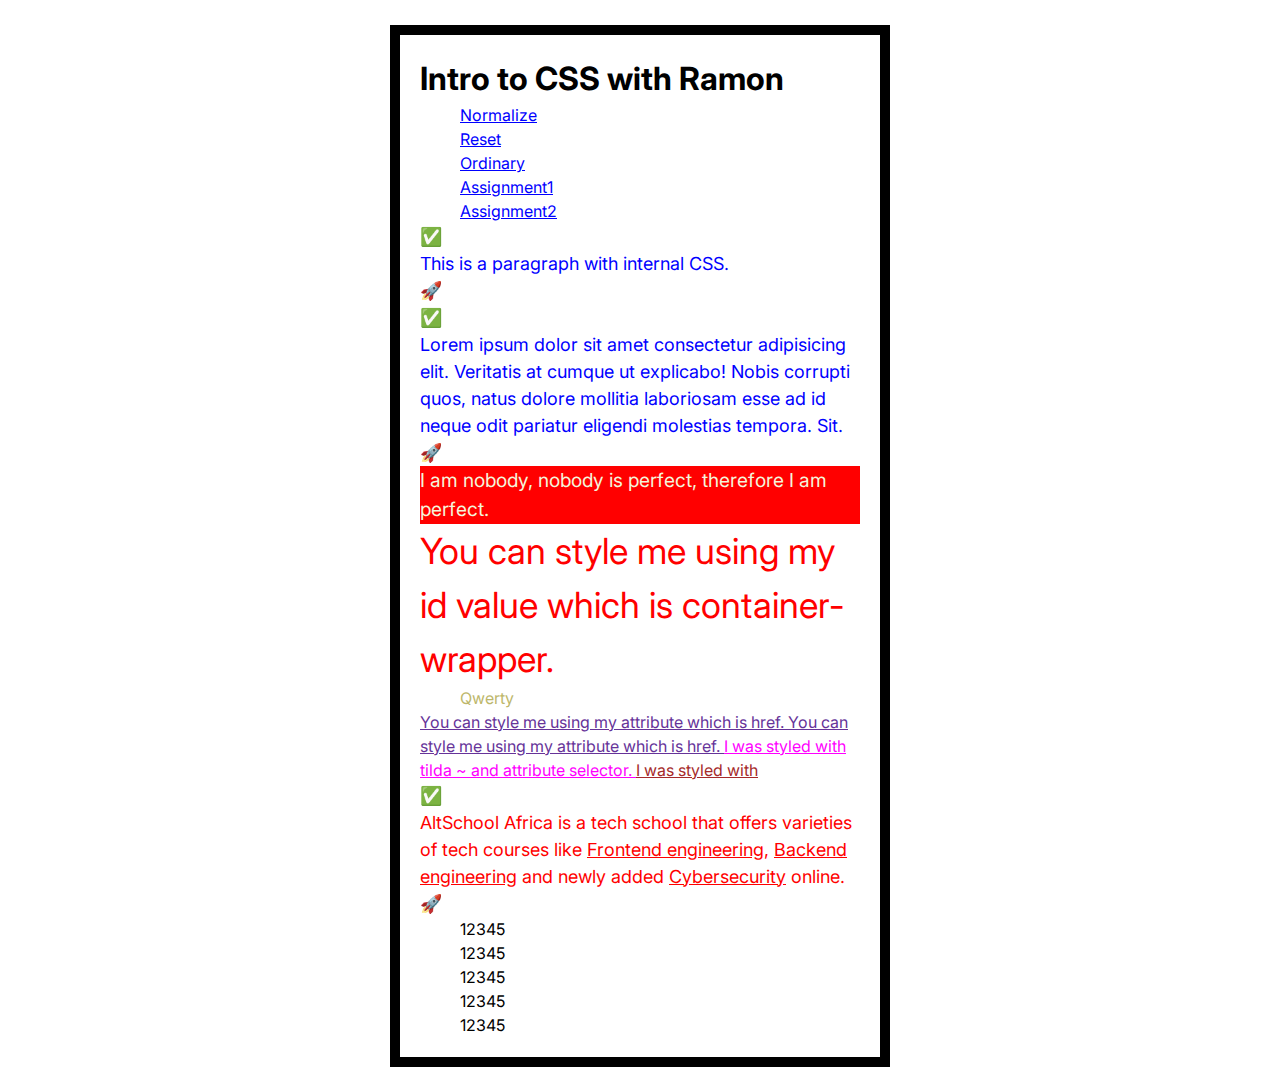
<file: index.html>
<!DOCTYPE html>
<html lang="en">

    <head>
        <meta charset="UTF-8">
        <meta name="viewport" content="width=device-width, initial-scale=1.0">
        <title>Intro to CSS with Ramon</title>
        <style>

        </style>
        <link rel="stylesheet" href="./index.css">
        <link rel="preconnect" href="https://fonts.googleapis.com">
        <link rel="preconnect" href="https://fonts.gstatic.com" crossorigin>
        <link
            href="https://fonts.googleapis.com/css2?family=Inter:ital,opsz,wght@0,14..32,100..900;1,14..32,100..900&display=swap"
            rel="stylesheet">
    </head>

    <body>
        <div class="content">
            <h1>Intro to CSS with Ramon</h1>
            <nav class="menu">
                <ul>
                    <li><a href="./tinyuka-normalize.html">Normalize</a></li>
                    <li><a href="./tinyuka-reset.html">Reset</a></li>
                    <li><a href="./tinyuka.html">Ordinary</a></li>
                    <li><a href="./folder1/">Assignment1</a></li>
                    <li><a href="./folder2/">Assignment2</a></li>

                </ul>
            </nav>
            <p title="a para" lang="en">This is a paragraph with internal CSS.</p>
            <p>Lorem ipsum dolor sit amet consectetur adipisicing elit. Veritatis at cumque ut explicabo! Nobis corrupti
                quos, natus dolore mollitia laboriosam esse ad id neque odit pariatur eligendi molestias tempora. Sit.
            </p>

            <div class="my-css-rule1">

                I am nobody, nobody is perfect, therefore I am perfect.

            </div>

            <div>
                <span id="container-wrapper">
                    You can style me using my id value which is container-wrapper.
                </span>
            </div>

            <nav class="title">
                <ul>
                    <li>Qwerty</li>
                </ul>
            </nav>
            <section>
                <a href="https://altschoolafrica.com">
                    You can style me using my attribute which is href.
                </a>
                <a href="https://oluwasetemi.dev">
                    You can style me using my attribute which is href.
                </a>


                <a href="altschool">
                    I was styled with tilda ~ and attribute selector.
                </a>

                <a href="oluwasetemi-team.dev-123">
                    I was styled with
                </a>

                <p>
                    AltSchool Africa is a tech school that offers varieties of tech courses like
                    <span>Frontend engineering</span>, <span>Backend engineering</span> and newly
                    added <span>Cybersecurity</span> online.
                </p>
            </section>

            <section>
                <ol>
                    <li>12345</li>
                    <li>12345</li>
                    <li>12345</li>
                    <li>12345</li>
                    <li>12345</li>
                </ol>
            </section>
        </div>
    </body>

</html>
</file>
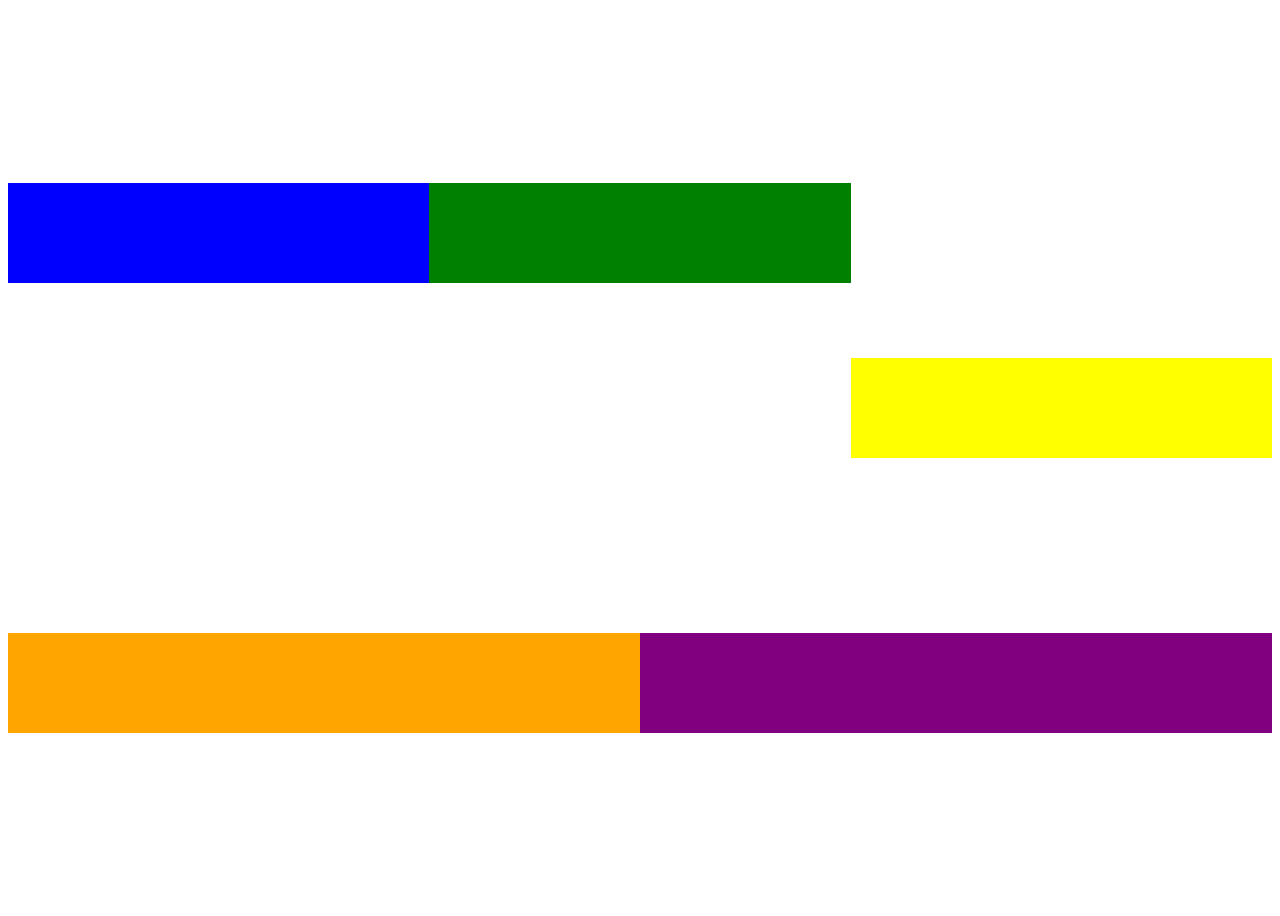
<file: flex.html>
<!DOCTYPE html>
<html lang="en">
<head>
  <meta charset="UTF-8">
  <meta name="viewport" content="width=device-width, initial-scale=1.0">
  <title>Learning FLexBox</title>
</head>
<body>
  <style>
    .container {
      display: flex;
      height: 100vh;
      flex-direction: row;
      justify-content: center;
      align-items: center;
      flex-wrap: wrap;
    }

    .box {
      flex: 1 2 400px;
      height: 100px;
      background-color: red;
    }

    .box:nth-child(1) {
      background-color: blue;
      /*width: 500px;*/
    }

    .box:nth-child(2) {
      background-color: green;
    }

    .box:nth-child(3) {
      /*width: 500px;*/
      background-color: yellow;
      align-self: flex-end;
    }

    .box:nth-child(4) {
      background-color: purple;
      order: 2;
    }

    .box:nth-child(5) {
      /*width: 500px;*/
      background-color: orange;
      order: 1;
    }

  </style>
  <div class="container">
    <div class="box"></div>
    <div class="box"></div>
    <div class="box"></div>
    <div class="box"></div>
    <div class="box"></div>
  </div>
</body>
</html>
</file>
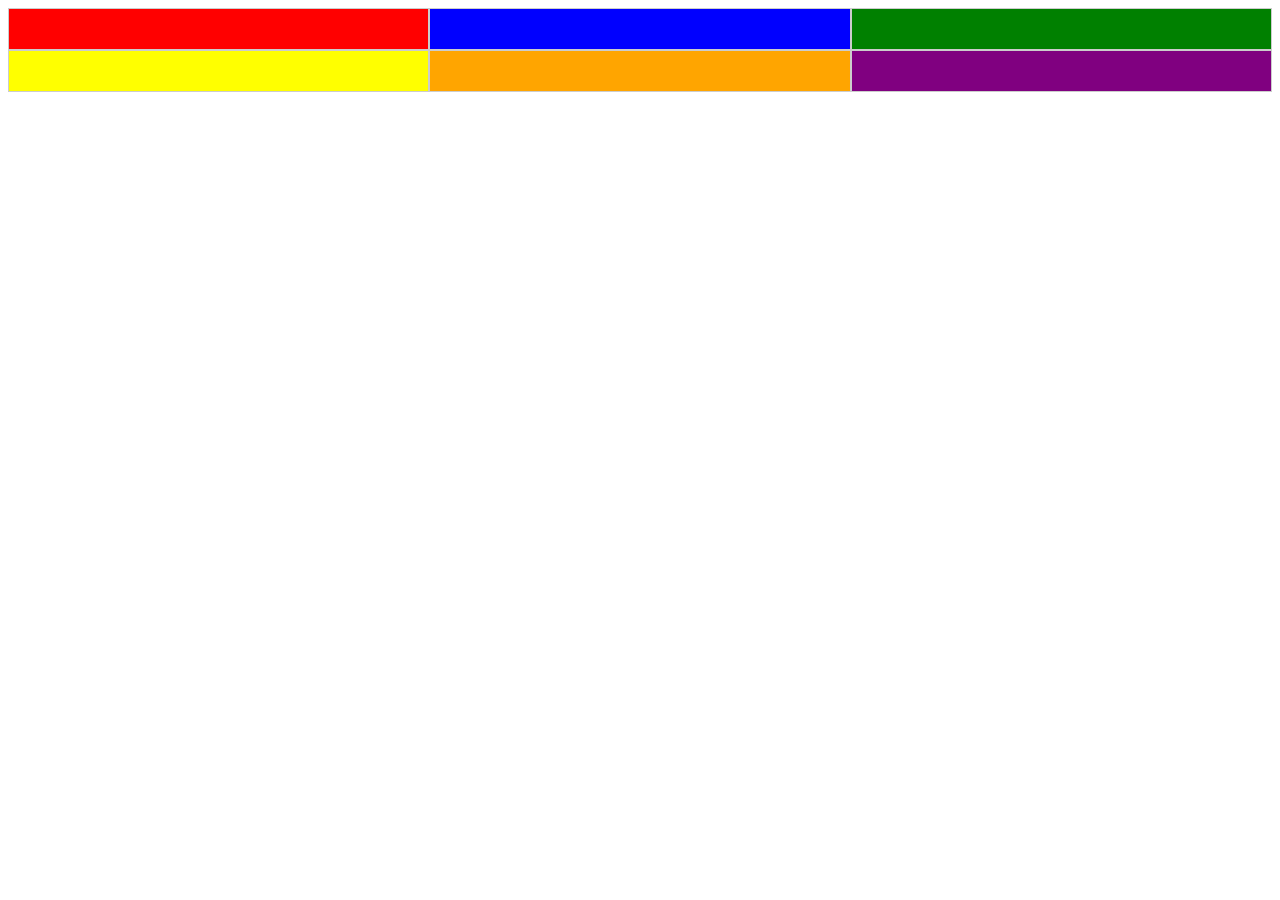
<file: grid.html>
<!DOCTYPE html>
<html lang="en">
<head>
  <meta charset="UTF-8">
  <meta name="viewport" content="width=device-width, initial-scale=1.0">
  <title>Greedy Grid Tinyuka 2025</title>
</head>
<body>
  <style>
    .grid-container {
      display: grid;
      grid-template-columns: repeat(3, 1fr);
      grid-template-rows: repeat(2, 1fr);
    }

    .grid-item {
      background-color: #f1f1f1;
      border: 1px solid #ccc;
      padding: 20px;
      font-size: 30px;
      text-align: center;
    }

    .grid-item:nth-child(1) {
      background-color: red;
    }

    .grid-item:nth-child(2) {
      background-color: blue;
    }

    .grid-item:nth-child(3) {
      background-color: green;
    }

    .grid-item:nth-child(4) {
      background-color: yellow;
    }

    .grid-item:nth-child(5) {
      background-color: orange;
    }

    .grid-item:nth-child(6) {
      background-color: purple;
    }

  </style>

  <div class="grid-container">
    <div class="grid-item"></div>
    <div class="grid-item"></div>
    <div class="grid-item"></div>
    <div class="grid-item"></div>
    <div class="grid-item"></div>
    <div class="grid-item"></div>
  </div>
</body>
</html>
</file>
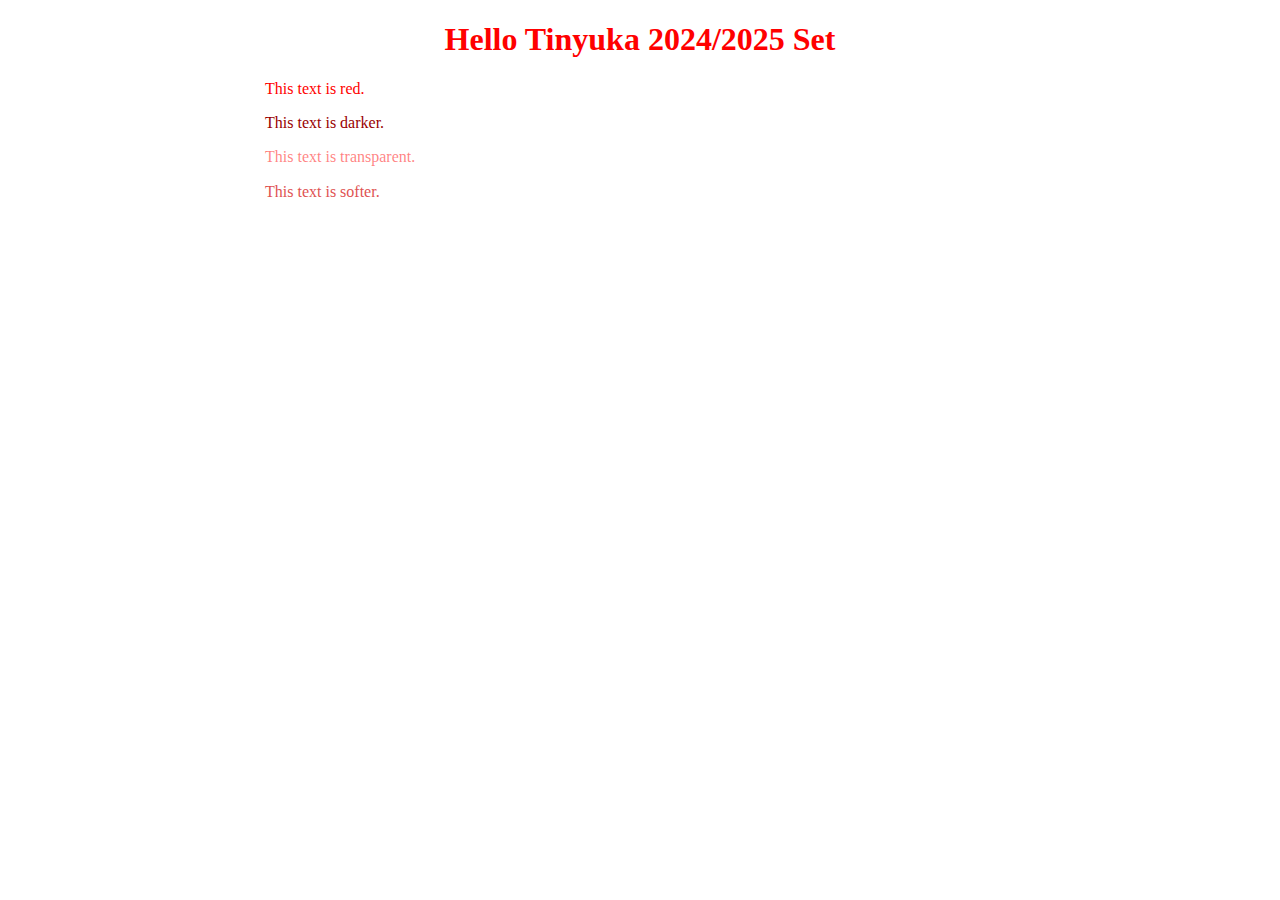
<file: tinyuka-normalize.html>
<!DOCTYPE html>
<html lang="en">

  <head>
    <meta charset="UTF-8">
    <meta name="viewport" content="width=device-width, initial-scale=1.0">
    <title>Teaching My Tinyuka Friends CSS</title>
    <link rel="stylesheet" href="./normalize.css">
    <link rel="stylesheet" href="./tinyuka-normalize.css">
  </head>

  <body>

    <div class="wrapper">
      <h1>Hello Tinyuka 2024/2025 Set</h1>

      <p style="color: var(--red)">This text is red.</p>
      <p style="color: var(--dark-red)">This text is darker.</p>
      <p style="color: var(--transparent-red)">This text is transparent.</p>
      <p style="color: var(--soft-red)">This text is softer.</p>
    </div>
  </body>

</html>
</file>
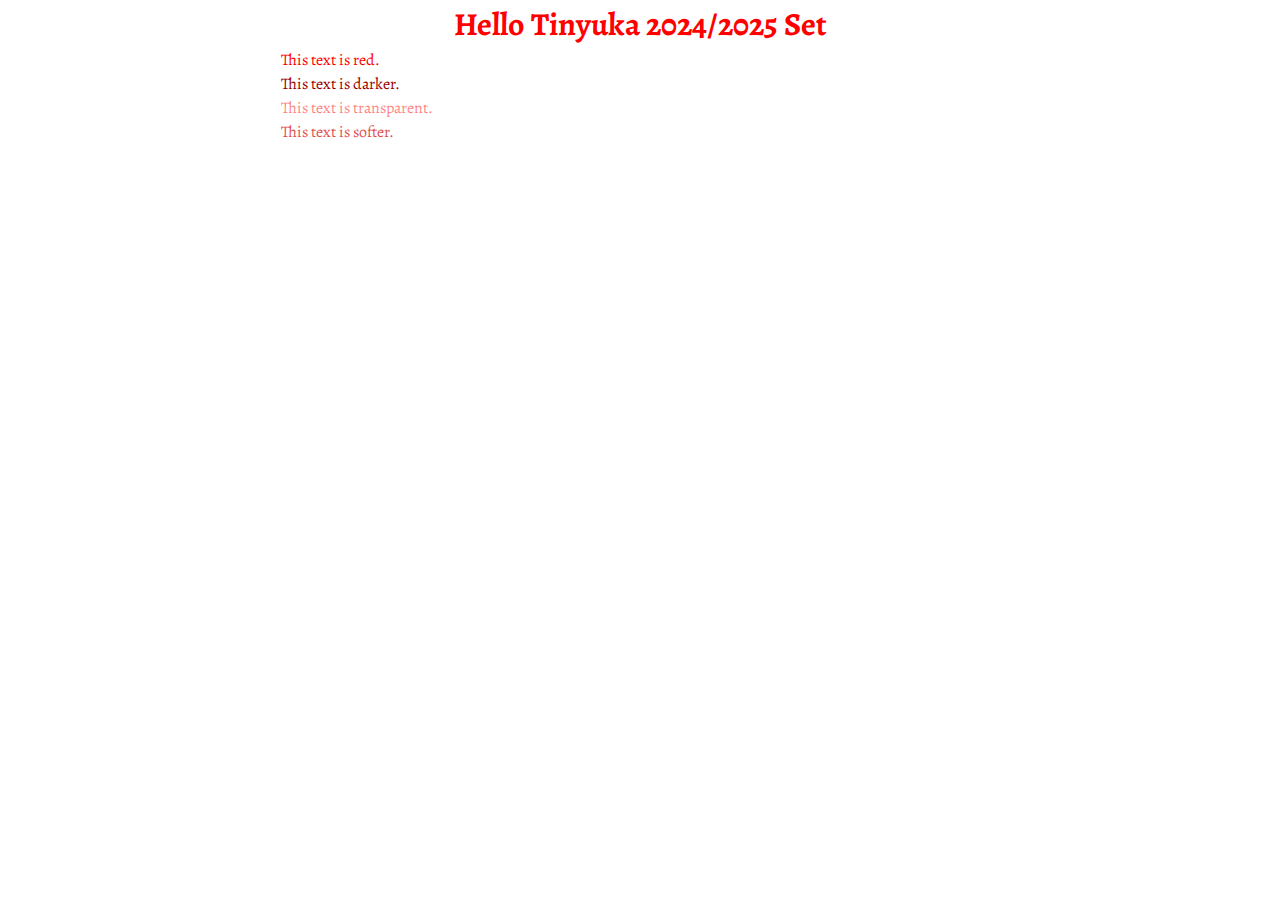
<file: tinyuka-reset.html>
<!DOCTYPE html>
<html lang="en">
  <head>
    <meta charset="UTF-8">
    <meta name="viewport" content="width=device-width, initial-scale=1.0">
    <title>Teaching My Tinyuka Friends CSS</title>
    <!-- <link rel="stylesheet" href="./normalize.css"> -->
    <link rel="stylesheet" href="./tinyuka-reset.css">
    <link rel="preconnect" href="https://fonts.googleapis.com">
    <link rel="preconnect" href="https://fonts.gstatic.com" crossorigin>
    <link href="https://fonts.googleapis.com/css2?family=Alegreya:ital,wght@0,400..900;1,400..900&family=Inter:ital,opsz,wght@0,14..32,100..900;1,14..32,100..900&display=swap" rel="stylesheet">
  </head>

  <body>

    <div class="wrapper">
      <h1>Hello Tinyuka 2024/2025 Set</h1>

      <p style="color: var(--red)">This text is red.</p>
      <p style="color: var(--dark-red)">This text is darker.</p>
      <p style="color: var(--transparent-red)">This text is transparent.</p>
      <p style="color: var(--soft-red)">This text is softer.</p>
    </div>
  </body>

</html>
</file>
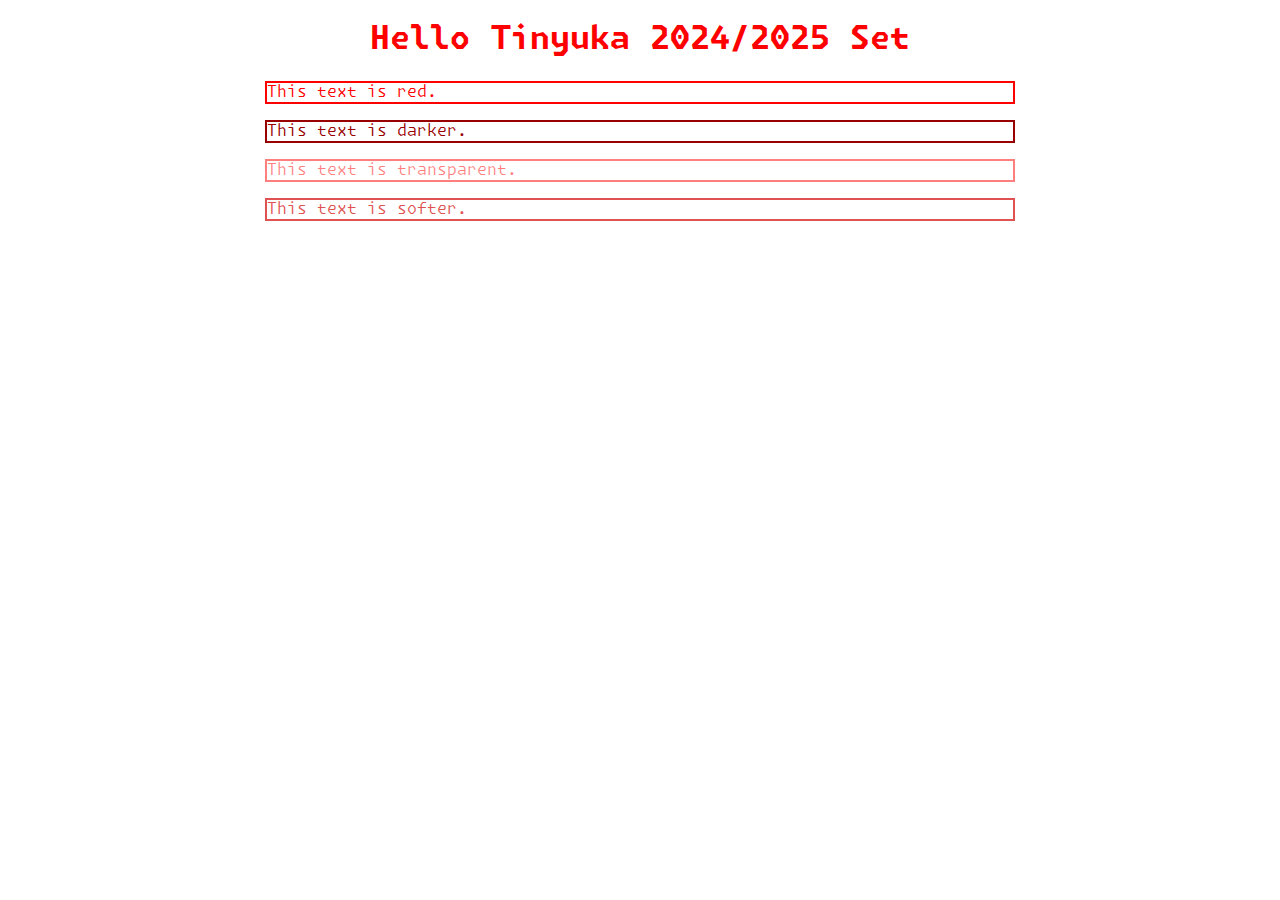
<file: tinyuka.html>
<!DOCTYPE html>
<html lang="en">
  <head>
    <meta charset="UTF-8">
    <meta name="viewport" content="width=device-width, initial-scale=1.0">
    <title>Teaching My Tinyuka Friends CSS</title>
    <!-- <link rel="stylesheet" href="./normalize.css"> -->
    <link rel="stylesheet" href="./tinyuka.css">
  </head>

  <body>

    <div class="wrapper">
      <h1>Hello Tinyuka 2024/2025 Set</h1>

      <p style="color: var(--red)">This text is red.</p>
      <p style="color: var(--dark-red)">This text is darker.</p>
      <p style="color: var(--transparent-red)">This text is transparent.</p>
      <p style="color: var(--soft-red)">This text is softer.</p>
    </div>
  </body>

</html>
</file>
<file: tinyuka.css>
div.wrapper {
  max-width: 750px;
  margin: 0 auto;
  padding: 0 1rem;

  h1 {
    text-align: center;
    color: rgb(255 0 0);
  }
}

html {
  /* declaration */
  --red-hue: 0deg;
  --red-sat: 100%;
  --red-lit: 50%;

  --red: hsl(
    var(--red-hue)
    var(--red-sat)
    var(--red-lit)
  );
  --dark-red: hsl(
    var(--red-hue)
    var(--red-sat)
    calc(var(--red-lit) - 20%)
  );
  --transparent-red: hsl(
    var(--red-hue)
    var(--red-sat)
    var(--red-lit) / 0.5
  );
  --soft-red: hsl(
    var(--red-hue)
    calc(var(--red-sat) - 30%)
    calc(var(--red-lit) + 10%)
  );

}

/* font declaration */
@font-face {
  font-family: "MonaspaceKrypton-400";
  src: url("/assets/fonts/variable/MonaspaceKrypton-Bold.woff2") format("woff2");
  font-style: normal;
  font-weight: 400;
}

@font-face {
  font-family: "MonaspaceKrypton";
  src: url("/assets/fonts/variable/MonaspaceKrypton-Light.woff2") format("woff2");
  font-style: normal;
  font-weight: 200;
}

body {
  /* font-family: "MonaspaceKrypton-400", 'Courier New', Courier, monospace, sans-serif; */
}

h1 {
  font-family: "MonaspaceKrypton-400";
}

p {
  font-family: "MonaspaceKrypton";
  border: 2px solid
}
</file>
<file: index.css>
/*
CSS Reset
*/
/* 1. Use a more-intuitive box-sizing model */
*,
*::before,
*::after {
  box-sizing: border-box;
}

/* 2. Remove default margin */
* {
  margin: 0;
}

body {
  /* 3. Add accessible line-height */
  line-height: 1.5;
  /* 4. Improve text rendering */
  -webkit-font-smoothing: antialiased;
}

/* 5. Improve media defaults */
img,
picture,
video,
canvas,
svg {
  display: block;
  max-width: 100%;
}

/* 6. Inherit fonts for form controls */
input,
button,
textarea,
select {
  font: inherit;
}

/* 7. Avoid text overflows */
p,
h1,
h2,
h3,
h4,
h5,
h6 {
  overflow-wrap: break-word;
}

/* 8. Improve line wrapping */
p {
  text-wrap: pretty;
}
h1,
h2,
h3,
h4,
h5,
h6 {
  text-wrap: balance;
}

/*
    9. Create a root stacking context
  */
#root,
#__next {
  isolation: isolate;
}

/* END OF CSS RESET */

:root {
  margin: 0;
  padding: 0;
  box-sizing: border-box;
  font-family: "Inter", serif;
}



p {
  color: red;
  font-size: 18px;
  /* display: flex; */
}

div.my-css-rule1 {
  background: red;
  color: beige;
  font-size: 1.2rem;
}

span#container-wrapper {
  color: red;
  font-size: 36px;
}

[href] {
  color: blue;
}

/* attribute, =, ^, $, ~, |,* */
[href="https://altschoolafrica.com"]
{
  color: rebeccapurple;
}

[href^="https"] {
  color: rebeccapurple;
}

[href$=".io"] {
  color: rebeccapurple;
}

[href*="altschool.dev"] {
  color: rebeccapurple;
}

[href~="altschool"] {
  color: fuchsia;
}

[href|="oluwasetemi-team.dev"] {
  color: brown;
}

[href]:visited {
  text-decoration: none;
}

/* pseudo classes */
/* pseudo element */

p::before {
  content: "✅";
  display: flex;
}

p::after {
  content: "🚀";
  display: flex;
}

p::first-line,
p::first-letter {
  font-size: 46px;
  font-weight: 900;
}

p::selection {
  background: tomato;
  color: white;
}

p span {
  text-decoration: underline;
}

h1 + p {
  margin-top: 0;
  border: 1px solid green;
  color: blueviolet !important;
}

h1 ~ p {
  color: blue;
}

.content {
  padding: 20px;

  .title {
    color: darkkhaki;
  }

  &:hover {
    background-color: lightblue;
  }
}

div.content {
  box-sizing: border-box;
  max-width: 500px;
  padding: 20px;
  border: 10px solid black;
  margin: 25px auto;
}

ul > li,
ol > li {
  list-style: none;
}
</file>
